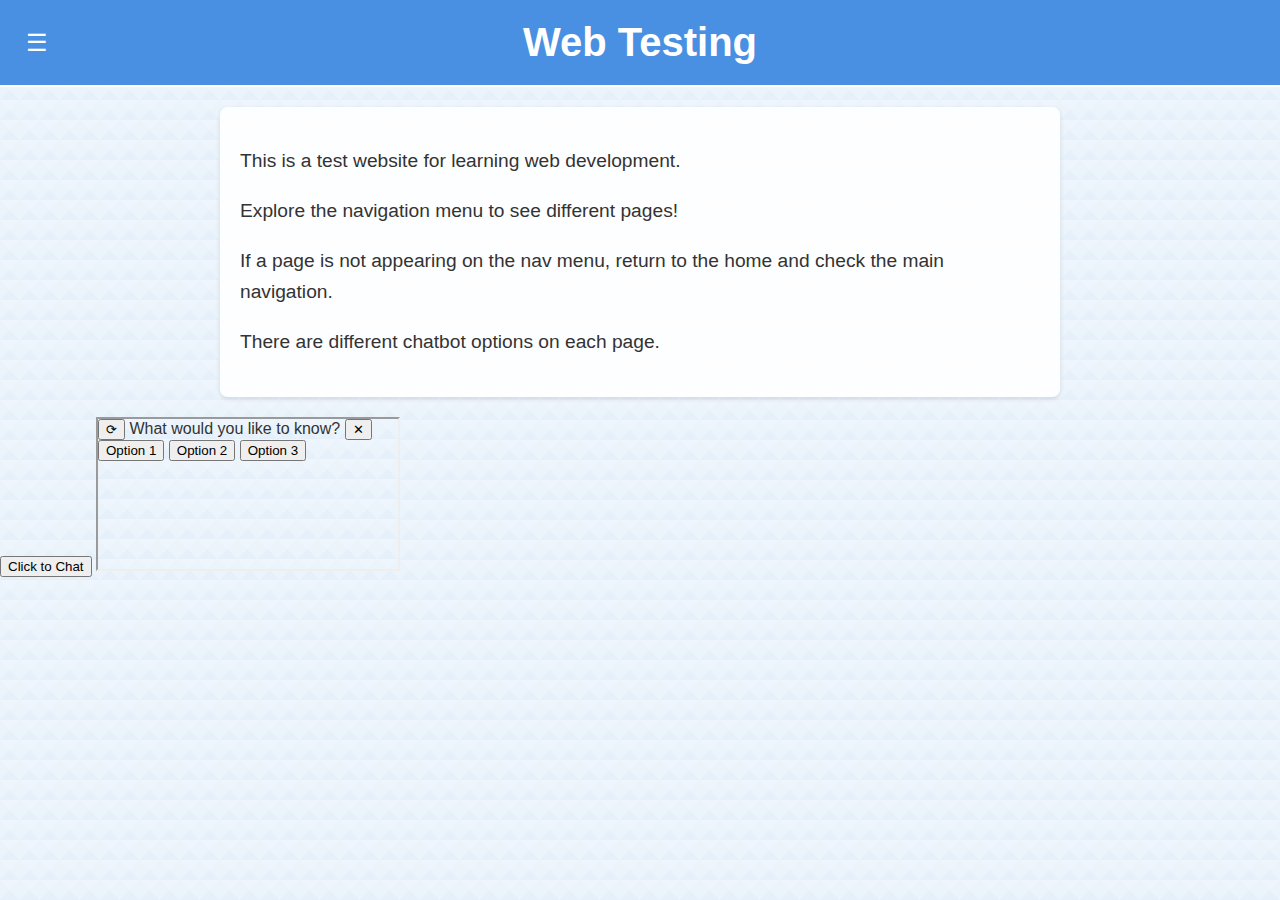
<file: index.html>
<!DOCTYPE html>
<html lang="en">
<head>
    <meta charset="UTF-8">
    <meta name="viewport" content="width=device-width, initial-scale=1.0">
    <title>Web Testing</title>
    <link rel="stylesheet" href="styles.css">
    <link rel="icon" type="image/x-icon" href="/icons/favicon.ico">
    <link rel="apple-touch-icon" href="/icons/apple-touch-icon.png">
</head>
<body>
    <header>
        <button class="hamburger" onclick="toggleMenu()">☰</button>
        <h1>Web Testing</h1>
    </header>
    <nav id="nav-menu" class="nav-menu">
        <button class="hamburger close-btn" onclick="toggleMenu()">☰</button>
        <ul>
            <li><a href="index.html">Home</a></li>
            <li><a href="chat.html">Chat</a></li>
            <li><a href="chat2.html">Chat 2</a></li>
            <li><a href="chat3.html">Chat 3</a></li>
            <li><a href="chat4.html">Chat 4</a></li>
            <li><a href="chat5.html">Chat 5</a></li>
            <li><a href="about.html">About</a></li>
            <li><a href="paint.html">Paint</a></li>
        </ul>
    </nav>
   <main>
    <p>This is a test website for learning web development.</p>
    <p>Explore the navigation menu to see different pages!</p>
    
    <p>If a page is not appearing on the nav menu, return to the home and check the main navigation.</p>
    
    <p>There are different chatbot options on each page.</p>
</main>
    <button class="chat-btn" onclick="toggleChat()">Click to Chat</button>
    <iframe id="chat-popup" class="chat-popup" src="bot.html"></iframe>
    <script src="script.js"></script>
</body>
</html>
</file>
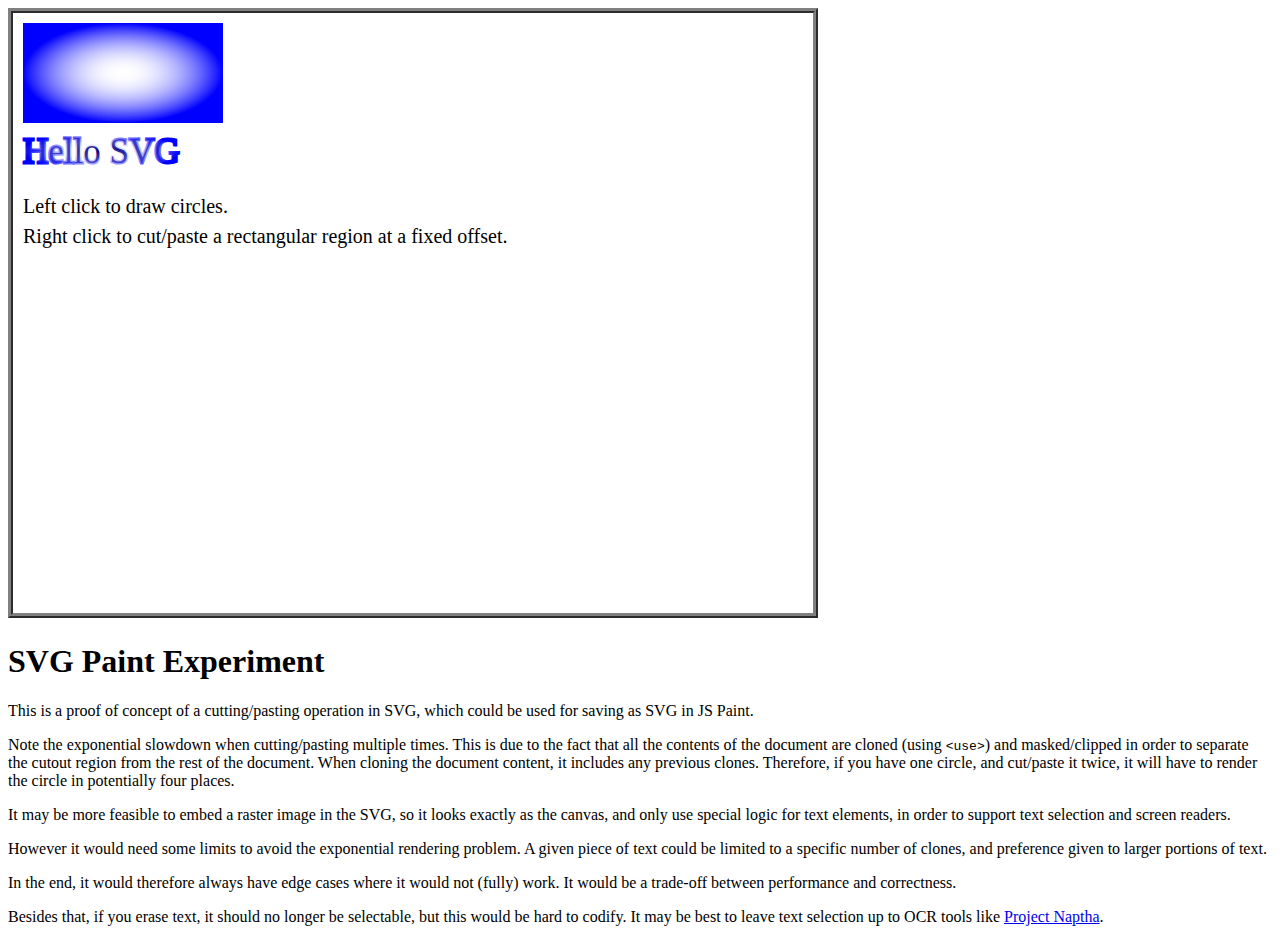
<file: jspaint/svg-paint/index.html>
<!doctype html>
<html lang="en">

<head>
	<meta charset="utf-8">
	<title>SVG Paint Experiment</title>
</head>

<body>
	<svg width="800" height="600">
		<defs>
			<radialGradient id="grad1" cx="50%" cy="50%" r="50%" fx="50%" fy="50%">
				<stop offset="0%" style="stop-color:rgb(255,255,255);stop-opacity:0" />
				<stop offset="100%" style="stop-color:rgb(0,0,255);stop-opacity:1" />
			</radialGradient>
		</defs>
		<rect x="10" y="10" width="200" height="100" fill="url(#grad1)" />
		<text x="10" y="150" font-family="Verdana" font-size="35" fill="navy" stroke="url(#grad1)"
			stroke-width="3">Hello SVG</text>
		<text x="10" y="200" font-family="Verdana" font-size="20" fill="black">
			Left click to draw circles.
		</text>
		<text x="10" y="230" font-family="Verdana" font-size="20" fill="black">
			Right click to cut/paste a rectangular region at a fixed offset.
		</text>
	</svg>
	<h1>SVG Paint Experiment</h1>
	<p>
		This is a proof of concept of a cutting/pasting operation in SVG,
		which could be used for saving as SVG in JS Paint.
	</p>
	<p>
		Note the exponential slowdown when cutting/pasting multiple times.
		This is due to the fact that all the contents of the document are cloned (using <code>&lt;use&gt;</code>)
		and masked/clipped in order to separate the cutout region from the rest of the document.
		When cloning the document content, it includes any previous clones.
		Therefore, if you have one circle, and cut/paste it twice,
		it will have to render the circle in potentially four places.
	</p>
	<p>
		It may be more feasible to embed a raster image in the SVG,
		so it looks exactly as the canvas,
		and only use special logic for text elements,
		in order to support text selection and screen readers.
	</p>
	<p>
		However it would need some limits to avoid the exponential rendering problem.
		A given piece of text could be limited to a specific number of clones,
		and preference given to larger portions of text.
	</p>
	<p>
		In the end, it would therefore always have edge cases where it would not (fully) work.
		It would be a trade-off between performance and correctness.
	</p>
	<p>
		Besides that, if you erase text, it should no longer be selectable, but this would be hard to codify.
		It may be best to leave text selection up to OCR tools like
		<a href="https://projectnaptha.com/">Project Naptha</a>.
	</p>
	<script src="./svg-paint.js"></script>
	<style>
		svg {
			border: 5px ridge gray;
		}
	</style>
</body>

</html>
</file>
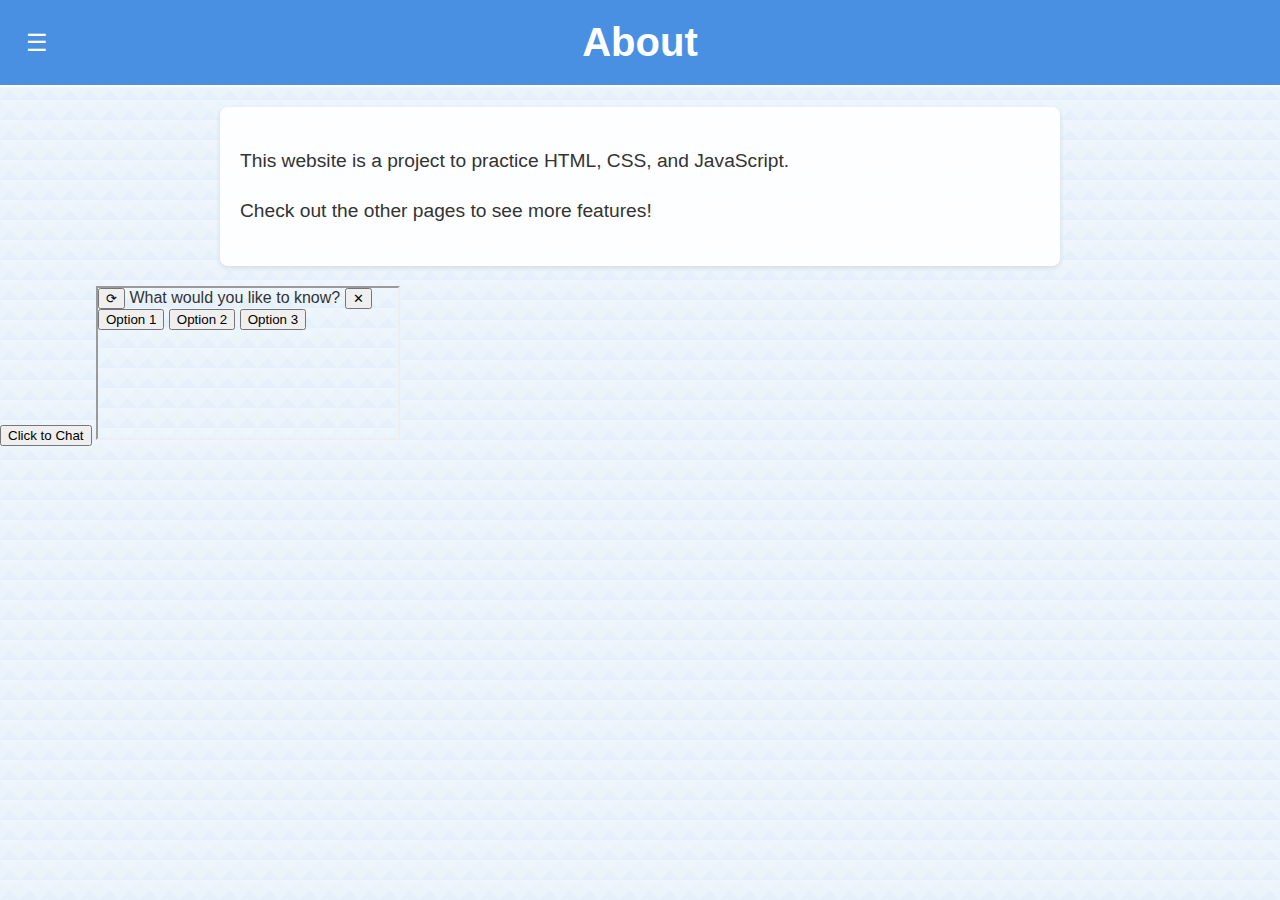
<file: about.html>
<!DOCTYPE html>
<html lang="en">
<head>
    <meta charset="UTF-8">
    <meta name="viewport" content="width=device-width, initial-scale=1.0">
    <title>About - Web Testing</title>
    <link rel="stylesheet" href="styles.css">
    <link rel="icon" type="image/x-icon" href="/icons/favicon.ico">
    <link rel="apple-touch-icon" href="/icons/apple-touch-icon.png">
</head>
<body>
    <header>
        <button class="hamburger" onclick="toggleMenu()">☰</button>
        <h1>About</h1>
    </header>
    <nav id="nav-menu" class="nav-menu">
        <button class="hamburger close-btn" onclick="toggleMenu()">☰</button>
        <ul>
            <li><a href="index.html">Home</a></li>
            <li><a href="chat.html">Chat</a></li>
            <li><a href="chat2.html">Chat 2</a></li>
            <li><a href="chat3.html">Chat 3</a></li>
            <li><a href="chat4.html">Chat 4</a></li>
            <li><a href="chat5.html">Chat 5</a></li>
            <li><a href="about.html">About</a></li>
            <li><a href="paint.html">Paint</a></li>
        </ul>
    </nav>
    <main>
        <p>This website is a project to practice HTML, CSS, and JavaScript.</p>
        <p>Check out the other pages to see more features!</p>
    </main>
    <button class="chat-btn" onclick="toggleChat()">Click to Chat</button>
    <iframe id="chat-popup" class="chat-popup" src="bot.html"></iframe>
    <script src="script.js"></script>
</body>
</html>
</file>
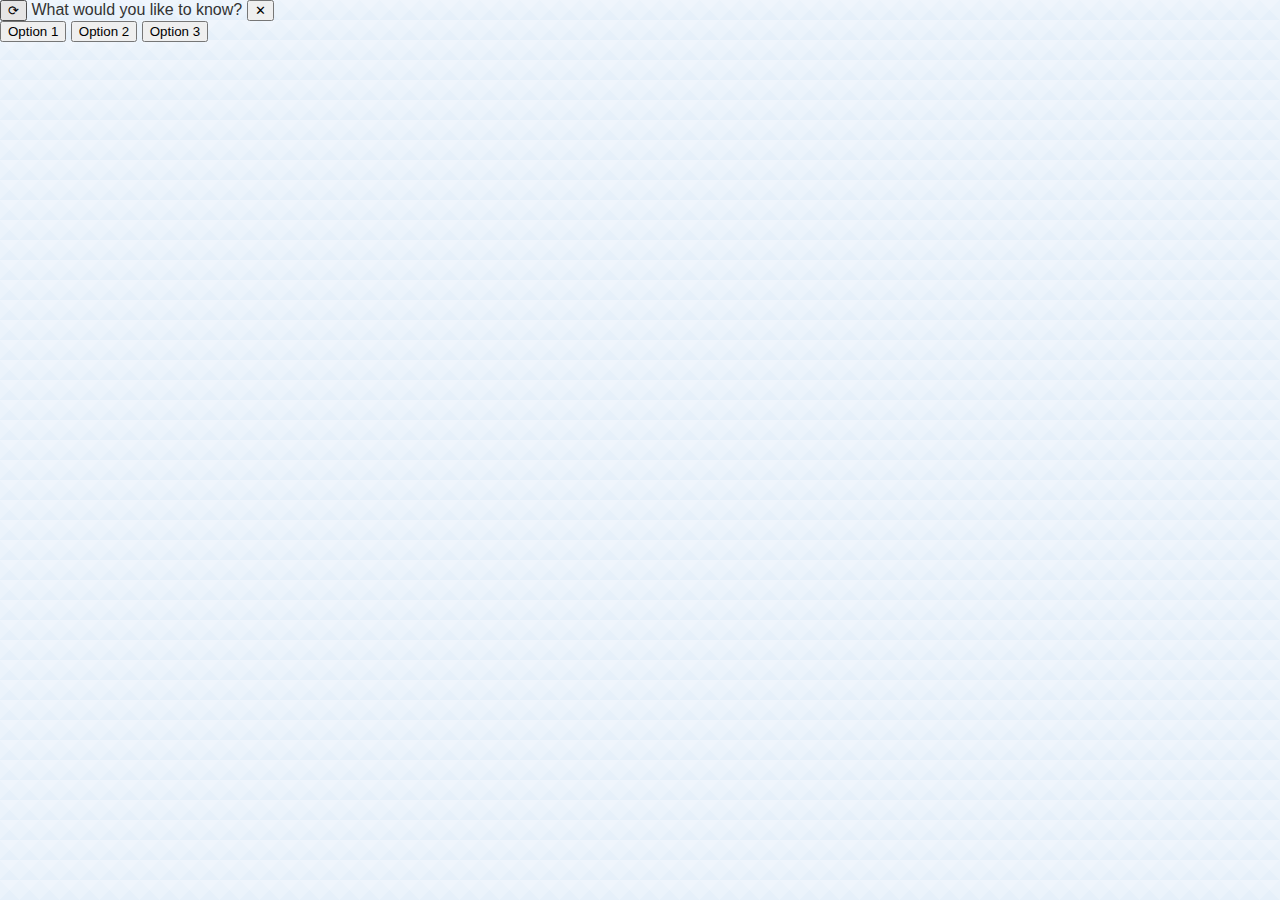
<file: bot.html>
<!DOCTYPE html>
<html lang="en">
<head>
    <meta charset="UTF-8">
    <meta name="viewport" content="width=device-width, initial-scale=1.0">
    <title>Chatbot</title>
    <link rel="stylesheet" href="styles.css">
</head>
<body>
    <div class="chat-container">
        <div class="chat-header">
            <button class="chat-reset-btn" onclick="resetChat()">⟳</button>
            What would you like to know?
            <button class="chat-close-btn" onclick="closeChat()">✕</button>
        </div>
        <div class="chat-body">
            <div id="initial-options">
                <button class="chat-option" onclick="showAnswer(1)">Option 1</button>
                <button class="chat-option" onclick="showAnswer(2)">Option 2</button>
                <button class="chat-option" onclick="showNextOptions('next-options')">Option 3</button>
            </div>
            <div id="next-options" style="display: none;">
                <button class="chat-option" onclick="showAnswer(4)">Option 4</button>
                <button class="chat-option" onclick="showNextOptions('final-options')">Option 5</button>
            </div>
            <div id="final-options" style="display: none;">
                <button class="chat-option" onclick="showAnswer(6)">Option 6</button>
                <button class="chat-option" onclick="showAnswer(7)">Option 7</button>
            </div>
            <div id="chat-answer" class="chat-answer"></div>
        </div>
    </div>
    <script>
        function showAnswer(option) {
            const initialOptions = document.getElementById('initial-options');
            const nextOptions = document.getElementById('next-options');
            const finalOptions = document.getElementById('final-options');
            const answerDiv = document.getElementById('chat-answer');
            initialOptions.style.display = 'none';
            nextOptions.style.display = 'none';
            finalOptions.style.display = 'none';
            answerDiv.innerHTML = `Placeholder answer ${option}`;
        }

        function showNextOptions(target) {
            const initialOptions = document.getElementById('initial-options');
            const nextOptions = document.getElementById('next-options');
            const finalOptions = document.getElementById('final-options');
            initialOptions.style.display = 'none';
            nextOptions.style.display = target === 'next-options' ? 'flex' : 'none';
            finalOptions.style.display = target === 'final-options' ? 'flex' : 'none';
            document.getElementById('chat-answer').innerHTML = '';
        }

        function resetChat() {
            const initialOptions = document.getElementById('initial-options');
            const nextOptions = document.getElementById('next-options');
            const finalOptions = document.getElementById('final-options');
            const answerDiv = document.getElementById('chat-answer');
            initialOptions.style.display = 'flex';
            nextOptions.style.display = 'none';
            finalOptions.style.display = 'none';
            answerDiv.innerHTML = '';
        }

        function closeChat() {
            resetChat();
            window.parent.postMessage('closeChat', '*');
        }
    </script>
</body>
</html>
</file>
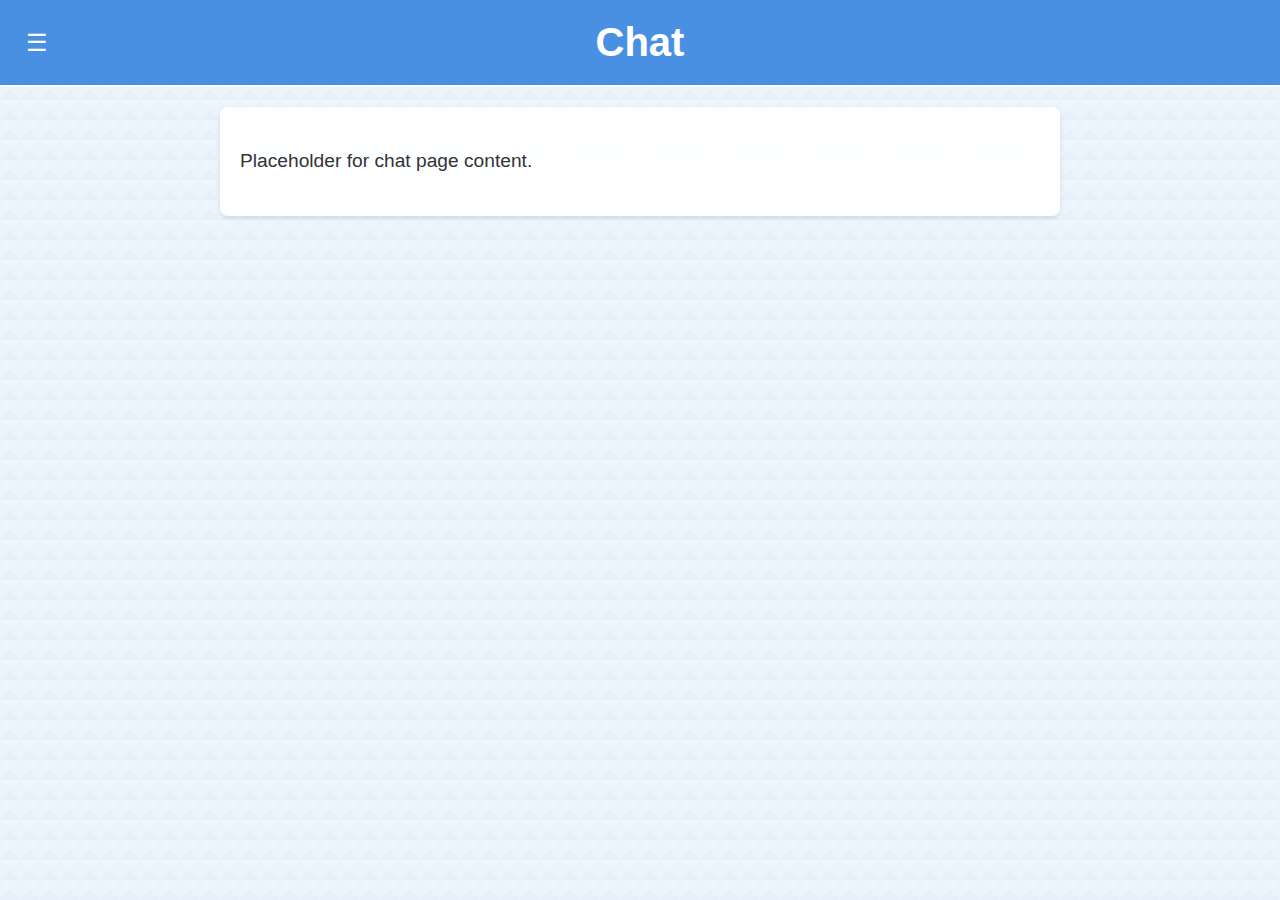
<file: chat.html>
<script type="text/javascript">
        var gk_isXlsx = false;
        var gk_xlsxFileLookup = {};
        var gk_fileData = {};
        function filledCell(cell) {
          return cell !== '' && cell != null;
        }
        function loadFileData(filename) {
        if (gk_isXlsx && gk_xlsxFileLookup[filename]) {
            try {
                var workbook = XLSX.read(gk_fileData[filename], { type: 'base64' });
                var firstSheetName = workbook.SheetNames[0];
                var worksheet = workbook.Sheets[firstSheetName];

                // Convert sheet to JSON to filter blank rows
                var jsonData = XLSX.utils.sheet_to_json(worksheet, { header: 1, blankrows: false, defval: '' });
                // Filter out blank rows (rows where all cells are empty, null, or undefined)
                var filteredData = jsonData.filter(row => row.some(filledCell));

                // Heuristic to find the header row by ignoring rows with fewer filled cells than the next row
                var headerRowIndex = filteredData.findIndex((row, index) =>
                  row.filter(filledCell).length >= filteredData[index + 1]?.filter(filledCell).length
                );
                // Fallback
                if (headerRowIndex === -1 || headerRowIndex > 25) {
                  headerRowIndex = 0;
                }

                // Convert filtered JSON back to CSV
                var csv = XLSX.utils.aoa_to_sheet(filteredData.slice(headerRowIndex)); // Create a new sheet from filtered array of arrays
                csv = XLSX.utils.sheet_to_csv(csv, { header: 1 });
                return csv;
            } catch (e) {
                console.error(e);
                return "";
            }
        }
        return gk_fileData[filename] || "";
        }
        </script><!DOCTYPE html>
<html lang="en">
<head>
    <meta charset="UTF-8">
    <meta name="viewport" content="width=device-width, initial-scale=1.0">
    <title>Chat - Web Testing</title>
    <link rel="stylesheet" href="styles.css">
</head>
<body>
    <header>
        <button class="hamburger" onclick="toggleMenu()">☰</button>
        <h1>Chat</h1>
    </header>
    <nav id="nav-menu" class="nav-menu">
        <ul>
            <li><a href="index.html">Home</a></li>
            <li><a href="chat.html">Chat</a></li>
        </ul>
    </nav>
    <main>
        <p>Placeholder for chat page content.</p>
    </main>
    <script src="script.js"></script>
</body>
</html>
</file>
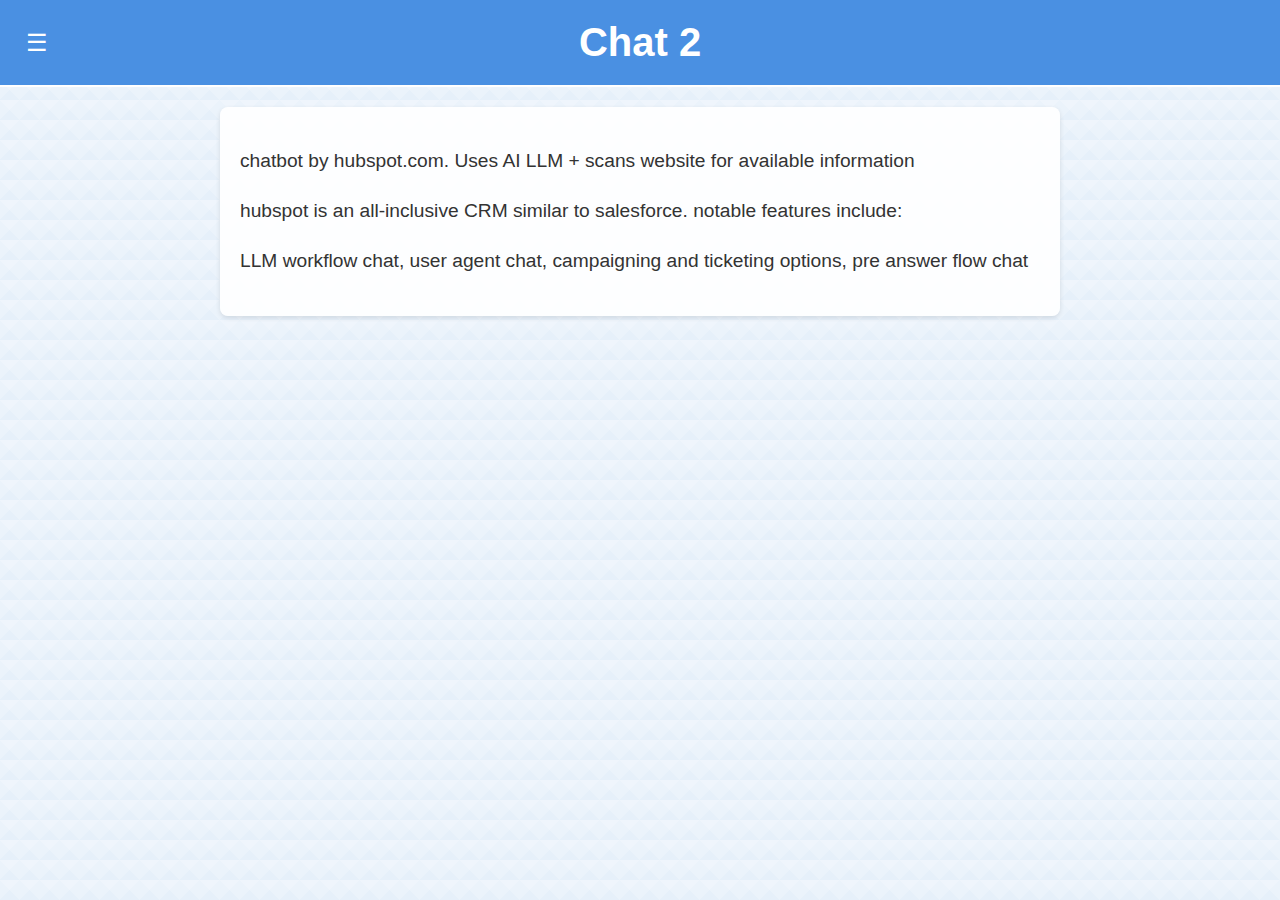
<file: chat2.html>
<!DOCTYPE html>
<html lang="en">
<head>
    <meta charset="UTF-8">
    <meta name="viewport" content="width=device-width, initial-scale=1.0">
    <title>Chat 2 - Web Testing</title>
    <link rel="stylesheet" href="styles.css">
    <link rel="icon" type="image/x-icon" href="/icons/favicon.ico">
    <link rel="apple-touch-icon" href="/icons/apple-touch-icon.png">

<!-- Start of HubSpot Embed Code -->
  <script type="text/javascript" id="hs-script-loader" async defer src="//js-na2.hs-scripts.com/243179787.js"></script>
<!-- End of HubSpot Embed Code -->
    
</head>
<body>
    <header>
        <button class="hamburger" onclick="toggleMenu()">☰</button>
        <h1>Chat 2</h1>
    </header>
    <nav id="nav-menu" class="nav-menu">
        <button class="hamburger close-btn" onclick="toggleMenu()">☰</button>
        <ul>
            <li><a href="index.html">Home</a></li>
            <li><a href="chat.html">Chat</a></li>
            <li><a href="chat2.html">Chat 2</a></li>
            <li><a href="chat3.html">Chat 3</a></li>
            <li><a href="chat4.html">Chat 4</a></li>
            <li><a href="chat5.html">Chat 5</a></li>
            <li><a href="about.html">About</a></li>
            <li><a href="paint.html">Paint</a></li>
        </ul>
    </nav>
    <main>
        <p>chatbot by hubspot.com. Uses AI LLM + scans website for available information</p>
        <p>hubspot is an all-inclusive CRM similar to salesforce. notable features include:</p>
        <p>LLM workflow chat, user agent chat, campaigning and ticketing options, pre answer flow chat</p>
        <div id="hubspot-chat"></div>
    </main>
    <script src="script.js"></script>
</body>
</html>
</file>
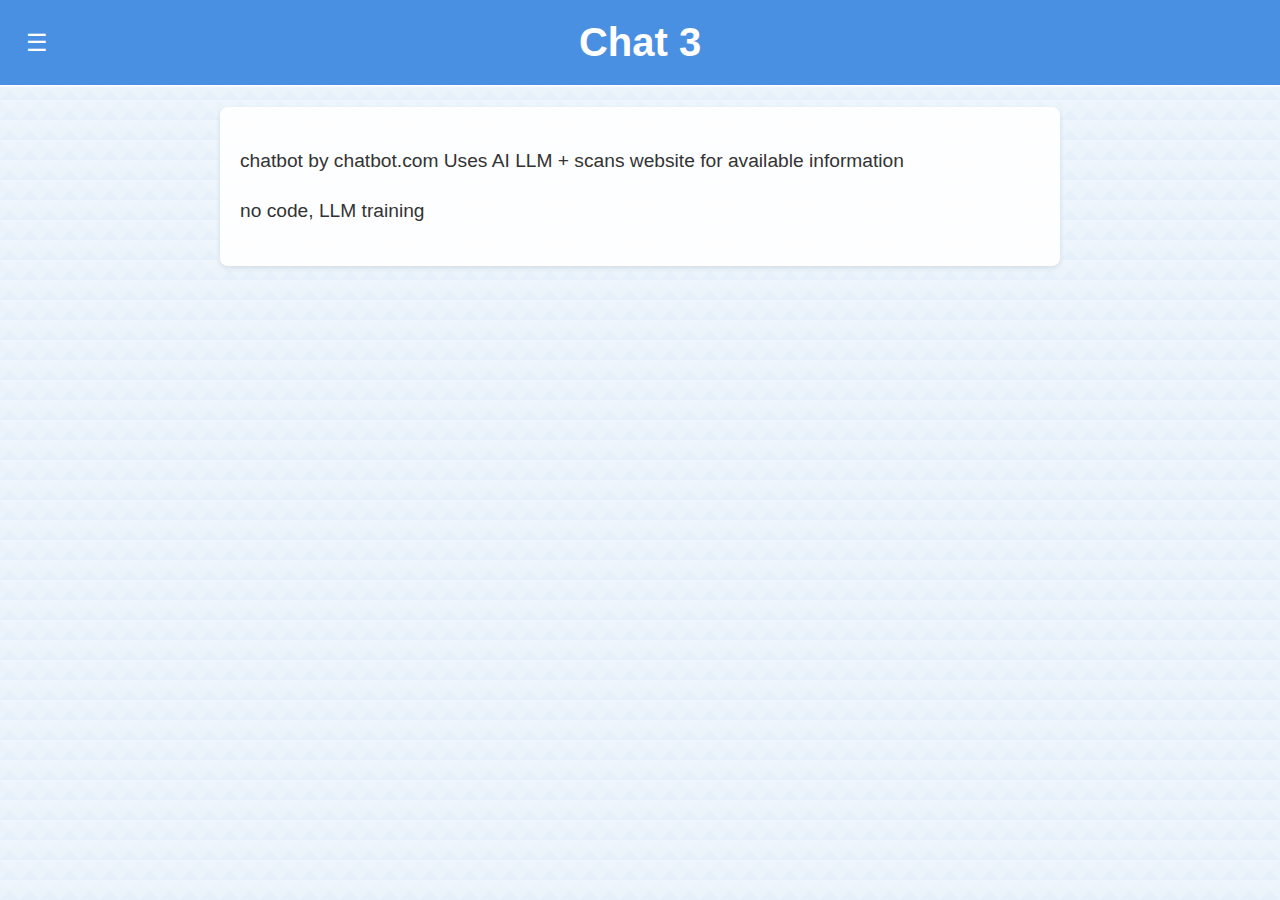
<file: chat3.html>
<script type="text/javascript">
        var gk_isXlsx = false;
        var gk_xlsxFileLookup = {};
        var gk_fileData = {};
        function filledCell(cell) {
          return cell !== '' && cell != null;
        }
        function loadFileData(filename) {
        if (gk_isXlsx && gk_xlsxFileLookup[filename]) {
            try {
                var workbook = XLSX.read(gk_fileData[filename], { type: 'base64' });
                var firstSheetName = workbook.SheetNames[0];
                var worksheet = workbook.Sheets[firstSheetName];

                // Convert sheet to JSON to filter blank rows
                var jsonData = XLSX.utils.sheet_to_json(worksheet, { header: 1, blankrows: false, defval: '' });
                // Filter out blank rows (rows where all cells are empty, null, or undefined)
                var filteredData = jsonData.filter(row => row.some(filledCell));

                // Heuristic to find the header row by ignoring rows with fewer filled cells than the next row
                var headerRowIndex = filteredData.findIndex((row, index) =>
                  row.filter(filledCell).length >= filteredData[index + 1]?.filter(filledCell).length
                );
                // Fallback
                if (headerRowIndex === -1 || headerRowIndex > 25) {
                  headerRowIndex = 0;
                }

                // Convert filtered JSON back to CSV
                var csv = XLSX.utils.aoa_to_sheet(filteredData.slice(headerRowIndex)); // Create a new sheet from filtered array of arrays
                csv = XLSX.utils.sheet_to_csv(csv, { header: 1 });
                return csv;
            } catch (e) {
                console.error(e);
                return "";
            }
        }
        return gk_fileData[filename] || "";
        }
        </script><!DOCTYPE html>
<html lang="en">
<head>
    <meta charset="UTF-8">
    <meta name="viewport" content="width=device-width, initial-scale=1.0">
    <title>Chat 3 - Web Testing</title>
    <link rel="stylesheet" href="styles.css">
    <link rel="icon" type="image/x-icon" href="/icons/favicon.ico">
    <link rel="apple-touch-icon" href="/icons/apple-touch-icon.png">
</head>
<body>
    <header>
        <button class="hamburger" onclick="toggleMenu()">☰</button>
        <h1>Chat 3</h1>
    </header>
    <nav id="nav-menu" class="nav-menu">
        <button class="hamburger close-btn" onclick="toggleMenu()">☰</button>
        <ul>
            <li><a href="index.html">Home</a></li>
            <li><a href="chat.html">Chat</a></li>
            <li><a href="chat2.html">Chat 2</a></li>
            <li><a href="chat3.html">Chat 3</a></li>
            <li><a href="about.html">About</a></li>
            <li><a href="paint.html">Paint</a></li>
        </ul>
    </nav>
    <main>
           <p>chatbot by chatbot.com Uses AI LLM + scans website for available information</p>
            <p>no code, LLM training</p>
        <div id="chatbot-widget"></div>
    </main>
    <script src="script.js"></script>
    <!-- Start of ChatBot (www.chatbot.com) code -->
    <script>
      window.__ow = window.__ow || {};
      window.__ow.organizationId = "de172c80-b637-49f8-8468-c89ae7f36cf9";
      window.__ow.template_id = "9646e6f1-849c-4df7-8325-f900f81d6646";
      window.__ow.integration_name = "manual_settings";
      window.__ow.product_name = "chatbot";   
      ;(function(n,t,c){function i(n){return e._h?e._h.apply(null,n):e._q.push(n)}var e={_q:[],_h:null,_v:"2.0",on:function(){i(["on",c.call(arguments)])},once:function(){i(["once",c.call(arguments)])},off:function(){i(["off",c.call(arguments)])},get:function(){if(!e._h)throw new Error("[OpenWidget] You can't use getters before load.");return i(["get",c.call(arguments)])},call:function(){i(["call",c.call(arguments)])},init:function(){var n=t.createElement("script");n.async=!0,n.type="text/javascript",n.src="https://cdn.openwidget.com/openwidget.js",t.head.appendChild(n)}};!n.__ow.asyncInit&&e.init(),n.OpenWidget=n.OpenWidget||e}(window,document,[].slice))
    </script>
    <noscript>You need to <a href="https://www.chatbot.com/help/chat-widget/enable-javascript-in-your-browser/" rel="noopener nofollow">enable JavaScript</a> in order to use the AI chatbot tool powered by <a href="https://www.chatbot.com/" rel="noopener nofollow" target="_blank">ChatBot</a></noscript>
    <!-- End of ChatBot code -->
</body>
</html>
</file>
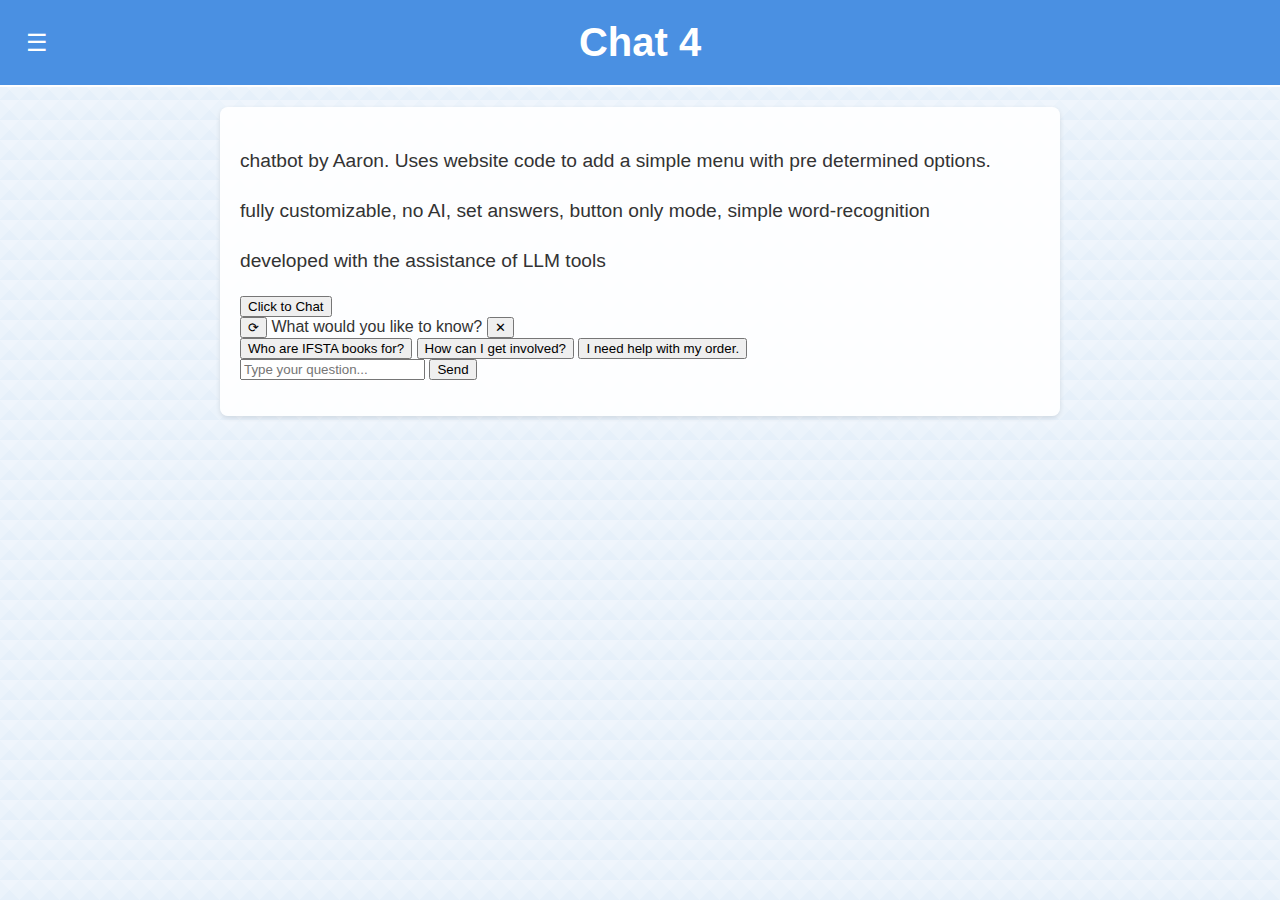
<file: chat4.html>
<script type="text/javascript">
        var gk_isXlsx = false;
        var gk_xlsxFileLookup = {};
        var gk_fileData = {};
        function filledCell(cell) {
          return cell !== '' && cell != null;
        }
        function loadFileData(filename) {
        if (gk_isXlsx && gk_xlsxFileLookup[filename]) {
            try {
                var workbook = XLSX.read(gk_fileData[filename], { type: 'base64' });
                var firstSheetName = workbook.SheetNames[0];
                var worksheet = workbook.Sheets[firstSheetName];

                // Convert sheet to JSON to filter blank rows
                var jsonData = XLSX.utils.sheet_to_json(worksheet, { header: 1, blankrows: false, defval: '' });
                // Filter out blank rows (rows where all cells are empty, null, or undefined)
                var filteredData = jsonData.filter(row => row.some(filledCell));

                // Heuristic to find the header row by ignoring rows with fewer filled cells than the next row
                var headerRowIndex = filteredData.findIndex((row, index) =>
                  row.filter(filledCell).length >= filteredData[index + 1]?.filter(filledCell).length
                );
                // Fallback
                if (headerRowIndex === -1 || headerRowIndex > 25) {
                  headerRowIndex = 0;
                }

                // Convert filtered JSON back to CSV
                var csv = XLSX.utils.aoa_to_sheet(filteredData.slice(headerRowIndex)); // Create a new sheet from filtered array of arrays
                csv = XLSX.utils.sheet_to_csv(csv, { header: 1 });
                return csv;
            } catch (e) {
                console.error(e);
                return "";
            }
        }
        return gk_fileData[filename] || "";
        }
        </script><!DOCTYPE html>
<html lang="en">
<head>
    <meta charset="UTF-8">
    <meta name="viewport" content="width=device-width, initial-scale=1.0">
    <title>Chat 4 - Web Testing</title>
    <link rel="stylesheet" href="styles.css">
    <link rel="icon" type="image/x-icon" href="/icons/favicon.ico">
    <link rel="apple-touch-icon" href="/icons/apple-touch-icon.png">
    <link href="https://fonts.googleapis.com/css2?family=Montserrat:ital,wght@0,400;0,500;0,600;0,700;0,800;1,500&display=swap" rel="stylesheet">
</head>
<body>
    <header>
        <button class="hamburger" onclick="toggleMenu()">☰</button>
        <h1>Chat 4</h1>
    </header>
    <nav id="nav-menu" class="nav-menu">
        <button class="hamburger close-btn" onclick="toggleMenu()">☰</button>
        <ul>
            <li><a href="index.html">Home</a></li>
            <li><a href="chat.html">Chat</a></li>
            <li><a href="chat2.html">Chat 2</a></li>
            <li><a href="chat3.html">Chat 3</a></li>
            <li><a href="chat4.html">Chat 4</a></li>
                <li><a href="chat5.html">Chat 5</a></li>
            <li><a href="about.html">About</a></li>
            <li><a href="paint.html">Paint</a></li>
        </ul>
    </nav>
    <main>
            <p>chatbot by Aaron. Uses website code to add a simple menu with pre determined options.</p>
            <p>fully customizable, no AI, set answers, button only mode, simple word-recognition</p>
            <p>developed with the assistance of LLM tools</p>
        <button class="chat-btn" onclick="toggleChat()">Click to Chat</button>
        <div id="chat-popup" class="chat-popup">
            <div class="chat-container">
                <div class="chat-header">
                    <button class="chat-reset-btn" onclick="resetChat()">⟳</button>
                    What would you like to know?
                    <button class="chat-close-btn" onclick="closeChat()">✕</button>
                </div>
                <div class="chat-body">
                    <div id="initial-options">
                        <button class="chat-option" onclick="showAnswer(1)">Who are IFSTA books for?</button>
                        <button class="chat-option" onclick="showAnswer(2)">How can I get involved?</button>
                        <button class="chat-option" onclick="showNextOptions('next-options')">I need help with my order.</button>
                    </div>
                    <div id="next-options" style="display: none;">
                        <button class="chat-option" onclick="showAnswer(4)">I ordered over the phone.</button>
                        <button class="chat-option" onclick="showNextOptions('final-options')">I ordered online.</button>
                    </div>
                    <div id="final-options" style="display: none;">
                        <button class="chat-option" onclick="showAnswer(6)">I got a physical book.</button>
                        <button class="chat-option" onclick="showAnswer(7)">I got an ebook or ResourceOne course.</button>
                    </div>
                    <div id="chat-answer" class="chat-answer"></div>
                    <form id="chat-form" onsubmit="handleTextInput(event)">
                        <input type="text" id="chat-input" class="chat-input" placeholder="Type your question..." required>
                        <button type="submit" class="chat-submit">Send</button>
                    </form>
                </div>
            </div>
        </div>
    </main>
    <script src="script.js"></script>
    <script>
        // Word list for keyword matching
        const wordList = {
            options: {
                option1: ['who', 'books', 'ifsta', 'firefighters'],
                option2: ['involved', 'committee', 'job', 'join'],
                option3: ['order', 'help', 'support', 'assistance'],
                option4: ['phone', 'call', 'ordered phone'],
                option5: ['online', 'web', 'ordered online'],
                option6: ['physical', 'book', 'printed'],
                option7: ['ebook', 'resourceone', 'digital', 'course']
            },
            defaultResponse: 'Sorry, I didn’t understand that. Try another question or select an option.'
        };

        function showAnswer(option) {
            const initialOptions = document.getElementById('initial-options');
            const nextOptions = document.getElementById('next-options');
            const finalOptions = document.getElementById('final-options');
            const answerDiv = document.getElementById('chat-answer');
            initialOptions.style.display = 'none';
            nextOptions.style.display = 'none';
            finalOptions.style.display = 'none';
            let response = '';
            switch (option) {
                case 1:
                    response = `IFSTA books, packages, guides, and other products are for firefighters, by firefighters. <a href="https://www.ifsta.org/about-us/history">See more here</a>`;
                    break;
                case 2:
                    response = `You can find committee, resource, and job openings at our about page <a href="https://www.ifsta.org/about-us/ifsta-validation-committees">here</a>`;
                    break;
                case 4:
                    response = `Send us an email at <a href="mailto:support@ifsta.org">support@ifsta.org</a> or give us a call at (800) 654-4055 from 8 - 5 CST`;
                    break;
                case 6:
                    response = `Send us an email at <a href="mailto:support@ifsta.org">support@ifsta.org</a> or give us a call at (800) 654-4055 from 8 - 5 CST`;
                    break;
                case 7:
                    response = `Check your products <a href="https://my.ifsta.org">here</a>`;
                    break;
                default:
                    response = `Placeholder answer ${option}`;
            }
            answerDiv.innerHTML = `<div class="bot-message">${response}</div>`;
            answerDiv.scrollTop = answerDiv.scrollHeight;
        }

        function showNextOptions(target) {
            const initialOptions = document.getElementById('initial-options');
            const nextOptions = document.getElementById('next-options');
            const finalOptions = document.getElementById('final-options');
            initialOptions.style.display = 'none';
            nextOptions.style.display = target === 'next-options' ? 'flex' : 'none';
            finalOptions.style.display = target === 'final-options' ? 'flex' : 'none';
            document.getElementById('chat-answer').innerHTML = '';
        }

        function handleTextInput(event) {
            event.preventDefault();
            const input = document.getElementById('chat-input');
            const answerDiv = document.getElementById('chat-answer');
            const initialOptions = document.getElementById('initial-options');
            const nextOptions = document.getElementById('next-options');
            const finalOptions = document.getElementById('final-options');
            const userText = input.value.trim().toLowerCase();
            if (userText) {
                answerDiv.innerHTML += `<div class="user-message">You: ${userText}</div>`;
                let response = wordList.defaultResponse;
                for (const [option, words] of Object.entries(wordList.options)) {
                    if (words.some(word => userText.includes(word.toLowerCase()))) {
                        const optionNum = option.replace('option', '');
                        if (optionNum === '3') {
                            showNextOptions('next-options');
                            response = '';
                            break;
                        } else if (optionNum === '5') {
                            showNextOptions('final-options');
                            response = '';
                            break;
                        } else {
                            showAnswer(parseInt(optionNum));
                            return;
                        }
                    }
                }
                if (response) {
                    answerDiv.innerHTML += `<div class="bot-message">${response}</div>`;
                    initialOptions.style.display = 'none';
                    nextOptions.style.display = 'none';
                    finalOptions.style.display = 'none';
                }
                input.value = '';
                answerDiv.scrollTop = answerDiv.scrollHeight;
            }
        }

        function resetChat() {
            const initialOptions = document.getElementById('initial-options');
            const nextOptions = document.getElementById('next-options');
            const finalOptions = document.getElementById('final-options');
            const answerDiv = document.getElementById('chat-answer');
            initialOptions.style.display = 'flex';
            nextOptions.style.display = 'none';
            finalOptions.style.display = 'none';
            answerDiv.innerHTML = '';
            document.getElementById('chat-input').value = '';
        }

        function closeChat() {
            resetChat();
            toggleChat();
        }

        function toggleChat() {
            const chatPopup = document.getElementById('chat-popup');
            chatPopup.classList.toggle('open');
        }
    </script>
</body>
</html>
</file>
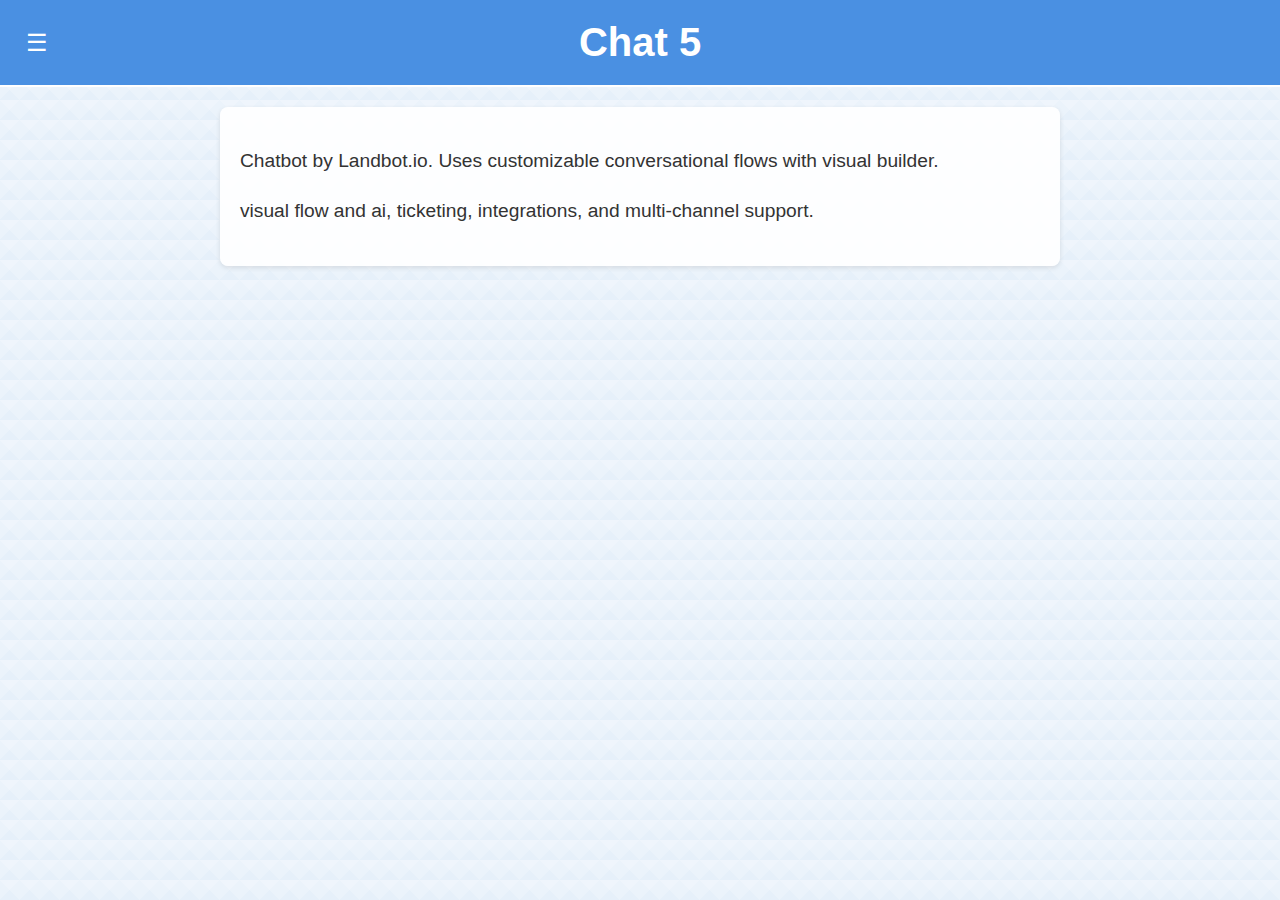
<file: chat5.html>
<!DOCTYPE html>
<html lang="en">
<head>
    <meta charset="UTF-8">
    <meta name="viewport" content="width=device-width, initial-scale=1.0">
    <title>Chat 5 - Web Testing</title>
    <link rel="stylesheet" href="styles.css">
    <link rel="icon" type="image/x-icon" href="/icons/favicon.ico">
    <link rel="apple-touch-icon" href="/icons/apple-touch-icon.png">
</head>
<body>
    <header>
        <button class="hamburger" onclick="toggleMenu()">☰</button>
        <h1>Chat 5</h1>
    </header>
    <nav id="nav-menu" class="nav-menu">
        <button class="hamburger close-btn" onclick="toggleMenu()">☰</button>
        <ul>
            <li><a href="index.html">Home</a></li>
            <li><a href="chat.html">Chat</a></li>
            <li><a href="chat2.html">Chat 2</a></li>
            <li><a href="chat3.html">Chat 3</a></li>
	    <li><a href="chat4.html">Chat 4</a></li>
            <li><a href="chat5.html">Chat 5</a></li>
            <li><a href="about.html">About</a></li>
            <li><a href="paint.html">Paint</a></li>
        </ul>
    </nav>
    <main>
        <p>Chatbot by Landbot.io. Uses customizable conversational flows with visual builder.</p>
        <p>visual flow and ai, ticketing, integrations, and multi-channel support.</p>
        <div id="landbot-chat"></div>
    </main>
    <script src="script.js"></script>
    <script>
        window.addEventListener('mouseover', initLandbot, { once: true });
        window.addEventListener('touchstart', initLandbot, { once: true });
        var myLandbot;
        function initLandbot() {
            if (!myLandbot) {
                var s = document.createElement('script');
                s.type = "module";
                s.async = true;
                s.addEventListener('load', function() {
                    myLandbot = new Landbot.Livechat({
                        configUrl: 'https://storage.googleapis.com/landbot.site/v3/H-3028274-JIXAK0XYW4QCWP9A/index.json',
                    });
                });
                s.src = 'https://cdn.landbot.io/landbot-3/landbot-3.0.0.mjs';
                var x = document.getElementsByTagName('script')[0];
                x.parentNode.insertBefore(s, x);
            }
        }
    </script>
</body>
</html>
</file>
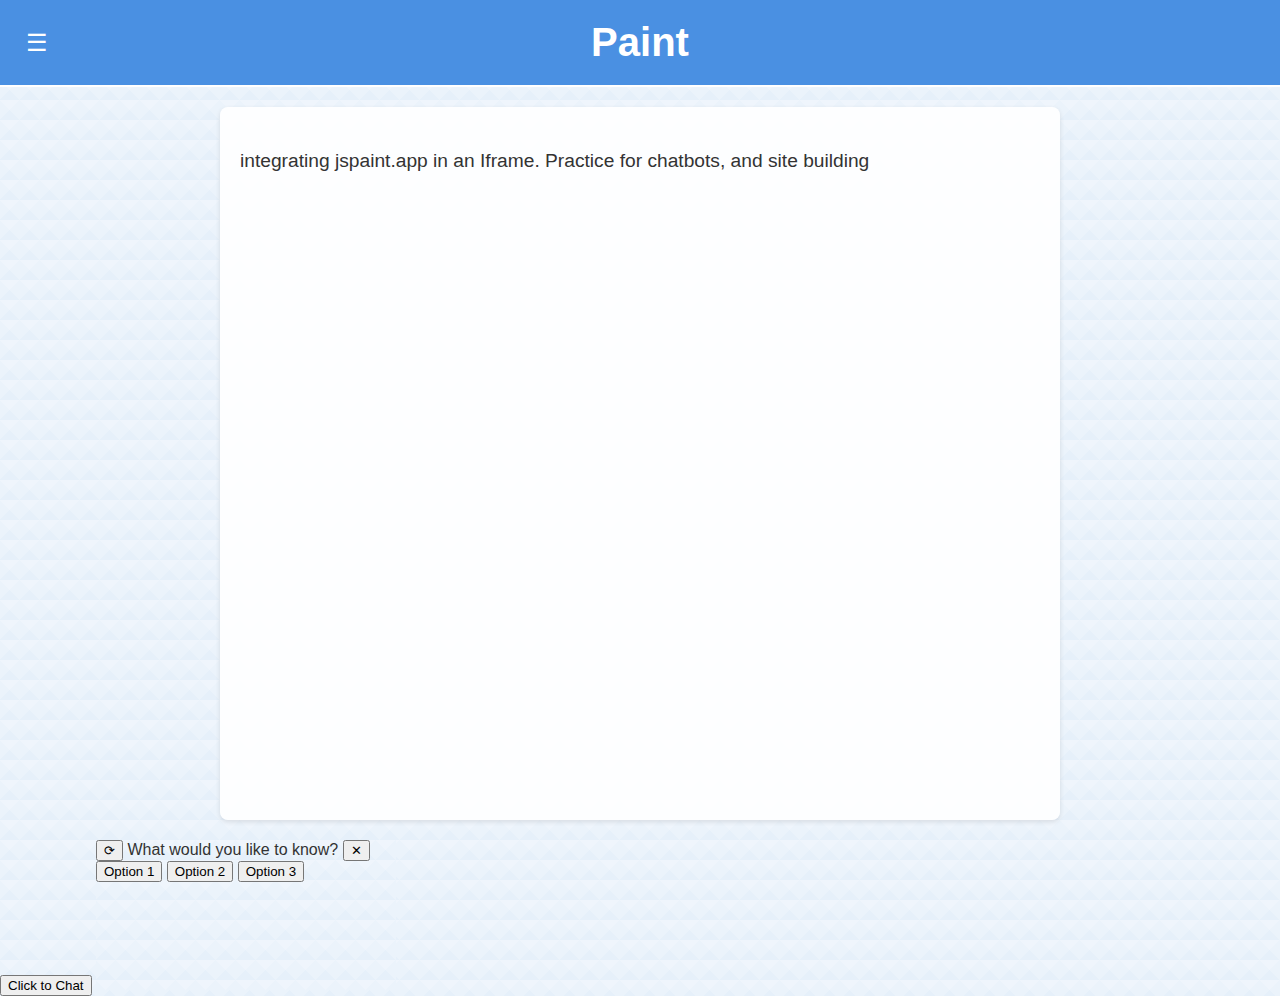
<file: paint.html>
<!DOCTYPE html>
<html lang="en">
<head>
    <meta charset="UTF-8">
    <meta name="viewport" content="width=device-width, initial-scale=1.0">
    <title>Paint - Web Testing</title>
    <link rel="stylesheet" href="styles.css">
    <link rel="icon" type="image/x-icon" href="/icons/favicon.ico">
    <link rel="apple-touch-icon" href="/icons/apple-touch-icon.png">
</head>
<body>
    <header>
        <button class="hamburger" onclick="toggleMenu()">☰</button>
        <h1>Paint</h1>
    </header>
    <nav id="nav-menu" class="nav-menu">
        <button class="hamburger close-btn" onclick="toggleMenu()">☰</button>
        <ul>
            <li><a href="index.html">Home</a></li>
            <li><a href="chat.html">Chat</a></li>
            <li><a href="chat2.html">Chat 2</a></li>
            <li><a href="chat3.html">Chat 3</a></li>
            <li><a href="chat4.html">Chat 4</a></li>
            <li><a href="about.html">About</a></li>
            <li><a href="paint.html">Paint</a></li>
        </ul>
    </nav>
    <main>
        <p>integrating jspaint.app in an Iframe. Practice for chatbots, and site building</p>
        <iframe src="https://jspaint.app" id="jspaint-iframe" width="100%" height="600px" frameborder="0"></iframe>
    </main>
    <button class="chat-btn" onclick="toggleChat()">Click to Chat</button>
    <iframe id="chat-popup" class="chat-popup" src="bot.html" frameborder="0"></iframe>
    <script src="script.js"></script>
</body>
</html>
</file>
<file: styles.css>
body {
    margin: 0;
    font-family: Arial, sans-serif;
    background-color: #e6f0fa;
    color: #333;
    background-image: linear-gradient(45deg, transparent 50%, rgba(255, 255, 255, 0.2) 50%),
                      linear-gradient(-45deg, transparent 50%, rgba(255, 255, 255, 0.2) 50%);
    background-size: 20px 20px;
}

header {
    background-color: #4a90e2;
    padding: 20px;
    text-align: center;
    border-bottom: 2px solid #fff;
    position: relative;
}

.hamburger {
    position: absolute;
    left: 20px;
    top: 50%;
    transform: translateY(-50%);
    background: none;
    border: none;
    font-size: 1.5em;
    color: #fff;
    cursor: pointer;
}

.nav-menu {
    position: fixed;
    top: 0;
    left: -33.33%;
    width: 33.33%;
    height: 100%;
    background-color: #4a90e2;
    transition: left 0.3s ease;
    z-index: 1000;
}

.nav-menu.open {
    left: 0;
}

.nav-menu .close-btn {
    position: static;
    display: block;
    margin: 10px 20px;
    transform: none;
}

.nav-menu ul {
    list-style: none;
    padding: 20px;
    margin: 0;
}

.nav-menu li {
    margin: 20px 0;
}

.nav-menu a {
    color: #fff;
    text-decoration: none;
    font-size: 1.2em;
}

.nav-menu a:hover {
    text-decoration: underline;
}

h1 {
    color: #fff;
    margin: 0;
    font-size: 2.5em;
}

main {
    max-width: 800px;
    margin: 20px auto;
    padding: 20px;
    background-color: rgba(255, 255, 255, 0.9);
    border-radius: 8px;
    box-shadow: 0 2px 5px rgba(0, 0, 0, 0.1);
}

p {
    font-size: 1.2em;
    line-height: 1.6;
}
</file>
